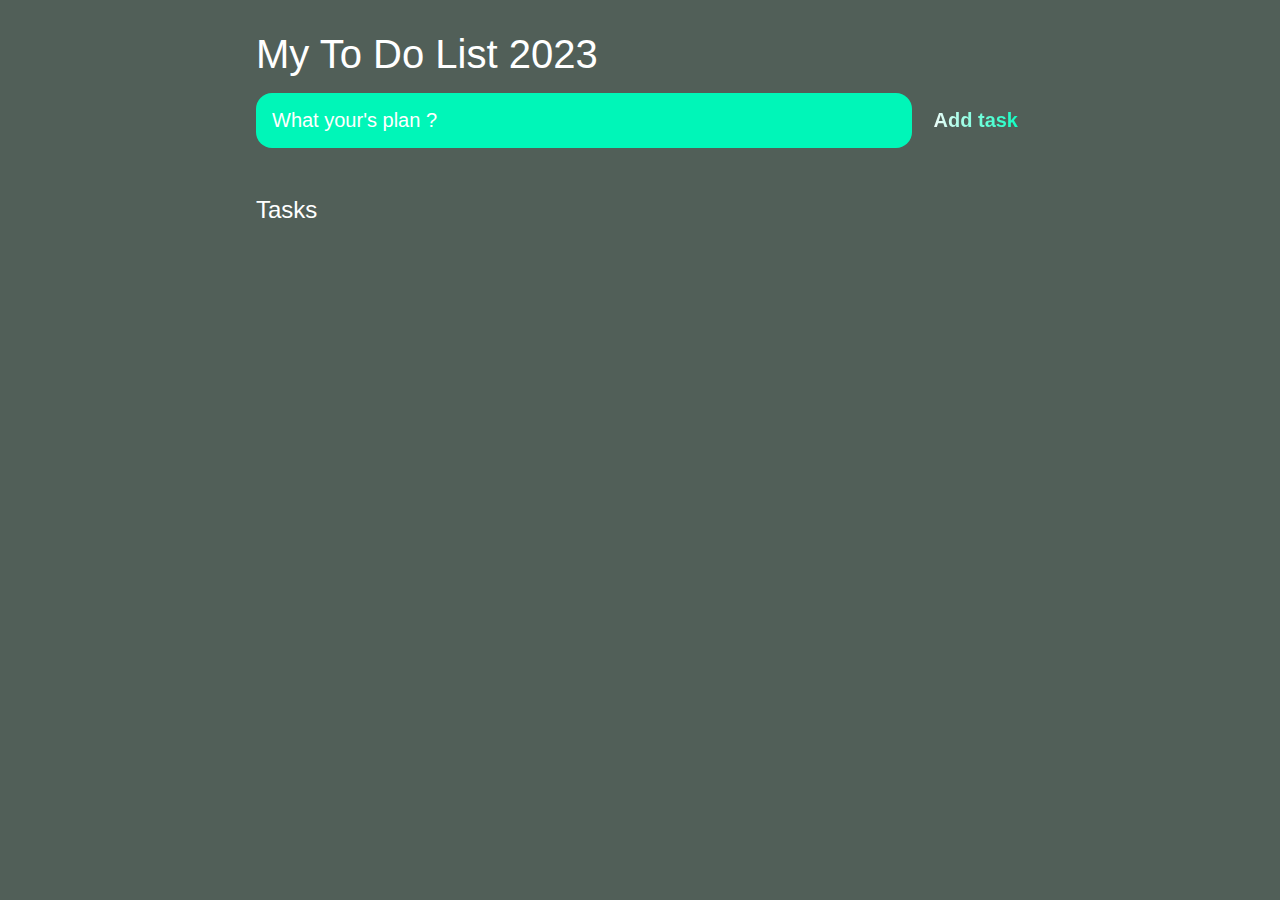
<file: my to do list/index.html>
<!DOCTYPE html>
<html lang="en">
<head>
	<meta charset="UTF-8">
	<meta http-equiv="X-UA-Compatible" content="IE=edge">
	<meta name="viewport" content="width=device-width, initial-scale=1.0">
	<title>Task List 2021</title>

	<link rel="stylesheet" href="main.css" />
</head>
<body>
	
	<header>
		<h1> My To Do List 2023</h1>
		<form id="new-task-form">
			<input 
				type="text" 
				name="new-task-input" 
				id="new-task-input" 
				placeholder="What your's plan ?" />
			<input 
				type="submit"
				id="new-task-submit" 
				value="Add task" />
		</form>
	</header>
	<main>
		<section class="task-list">
			<h2>Tasks</h2>

			<div id="tasks">

				<!-- <div class="task">
					<div class="content">
						<input 
							type="text" 
							class="text" 
							value="A new task"
							readonly>
					</div>
					<div class="actions">
						<button class="edit">Edit</button>
						<button class="delete">Delete</button>
						<button class="Done">Done</button>
					</div>
				</div> -->

			</div>
		</section>
	</main>

	<script src="main.js"></script>
</body>
</html>
</file>
<file: my to do list/main.css>
:root {
	--dark: #515f58;
	--darker: #00f6b8;
	--darkest: #f6f6f600;
	--grey: #ffffff;
	--pink: #fdfdfd;
	--purple: #00fdbe;
	--light: #f8f5f5;
}

* {
	margin: 0;
	box-sizing: border-box;
	font-family: "Fira sans", sans-serif;
}

body {
	display: flex;
	flex-direction: column;
	min-height: 100vh;
	color: #ffffff;
	background-color: var(--dark);
}

header {
	padding: 2rem 1rem;
	max-width: 800px;
	width: 100%;
	margin: 0 auto;
}

header h1{ 
	font-size: 2.5rem;
	font-weight: 300;
	color: var(--grey);
	margin-bottom: 1rem;
}

#new-task-form {
	display: flex;;
}

input, button {
	appearance: none;
	border: none;
	outline: none;
	background: none;
}

#new-task-input {
	flex: 1 1 0%;
	background-color: var(--darker);
	padding: 1rem;
	border-radius: 1rem;
	margin-right: 1rem;
	color: var(--light);
	font-size: 1.25rem;
}

#new-task-input::placeholder {
	color: var(--grey);
}

#new-task-submit {
	color: var(--pink);
	font-size: 1.25rem;
	font-weight: 700;
	background-image: linear-gradient(to right, var(--pink), var(--purple));
	-webkit-background-clip: text;
	-webkit-text-fill-color: transparent;
	cursor: pointer;
	transition: 0.4s;
}

#new-task-submit:hover {
	opacity: 0.8;
}

#new-task-submit:active {
	opacity: 0.6;
}

main {
	flex: 1 1 0%;
	max-width: 800px;
	width: 100%;
	margin: 0 auto;
}

.task-list {
	padding: 1rem;
}

.task-list h2 {
	font-size: 1.5rem;
	font-weight: 300;
	color: var(--grey);
	margin-bottom: 1rem;
}

#tasks .task {
	display: flex;
	justify-content: space-between;
	background-color: var(--darkest);
	padding: 1rem;
	border-radius: 1rem;
	margin-bottom: 1rem;
}

.task .content {
	flex: 1 1 0%;
}

.task .content .text {
	color: var(--light);
	font-size: 1.125rem;
	width: 100%;
	display: block;
	transition: 0.4s;
}

.task .content .text:not(:read-only) {
	color: var(--pink);
}

.task .actions {
	display: flex;
	margin: 0 -0.5rem;
}

.task .actions button {
	cursor: pointer;
	margin: 0 0.5rem;
	font-size: 1.125rem;
	font-weight: 700;
	text-transform: uppercase;
	transition: 0.4s;
}

.task .actions button:hover {
	opacity: 0.8;
}

.task .actions button:active {
	opacity: 0.6;
}

.task .actions .edit {
	background-image: linear-gradient(to right, var(--pink), var(--purple));
	-webkit-background-clip: text;
	-webkit-text-fill-color: transparent;
}

.task .actions .delete {
	color: rgb(0, 208, 173);
}
</file>
